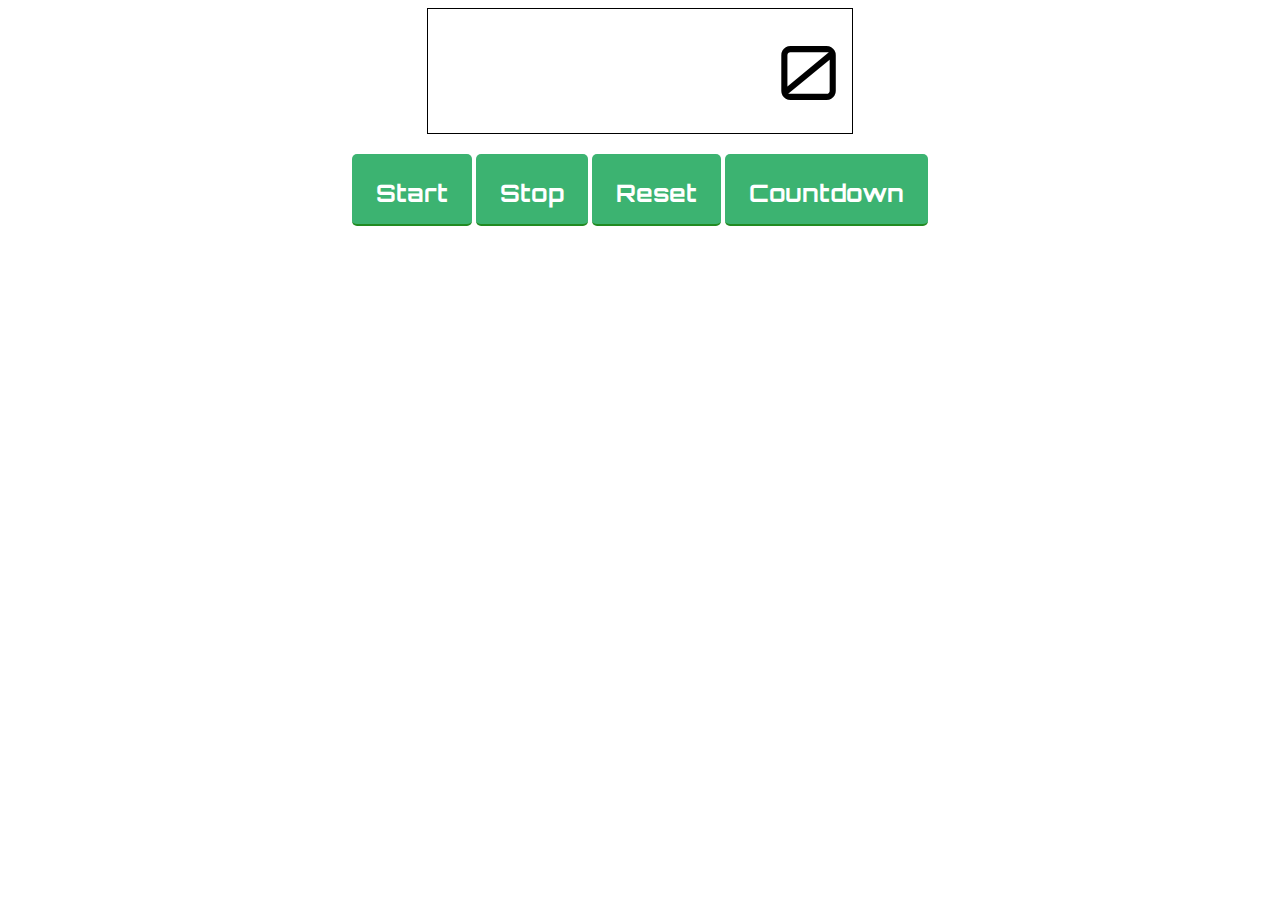
<file: stopwatch_practice/index.html>
<html>
  <head>
    <title></title>
    <!-- CSS -->
    <link rel="stylesheet" href="style.css">
    <link href='http://fonts.googleapis.com/css?family=Orbitron:400,700' rel='stylesheet' type='text/css'>
    <!-- JQUERY -->
    <script
  src="https://code.jquery.com/jquery-3.2.1.min.js"
  integrity="sha256-hwg4gsxgFZhOsEEamdOYGBf13FyQuiTwlAQgxVSNgt4="
  crossorigin="anonymous"></script>
    

  </head>
  <body>
    <div id="stopwatch">
      0
    </div>

    <div id="controls">
      <button id="start">Start</button>
      <button id="stop">Stop</button>
      <button id="reset">Reset</button>
      <button id="countdown">Countdown</button>
    </div>
  </body>
  <script src="app.js"></script>
</html>
</file>
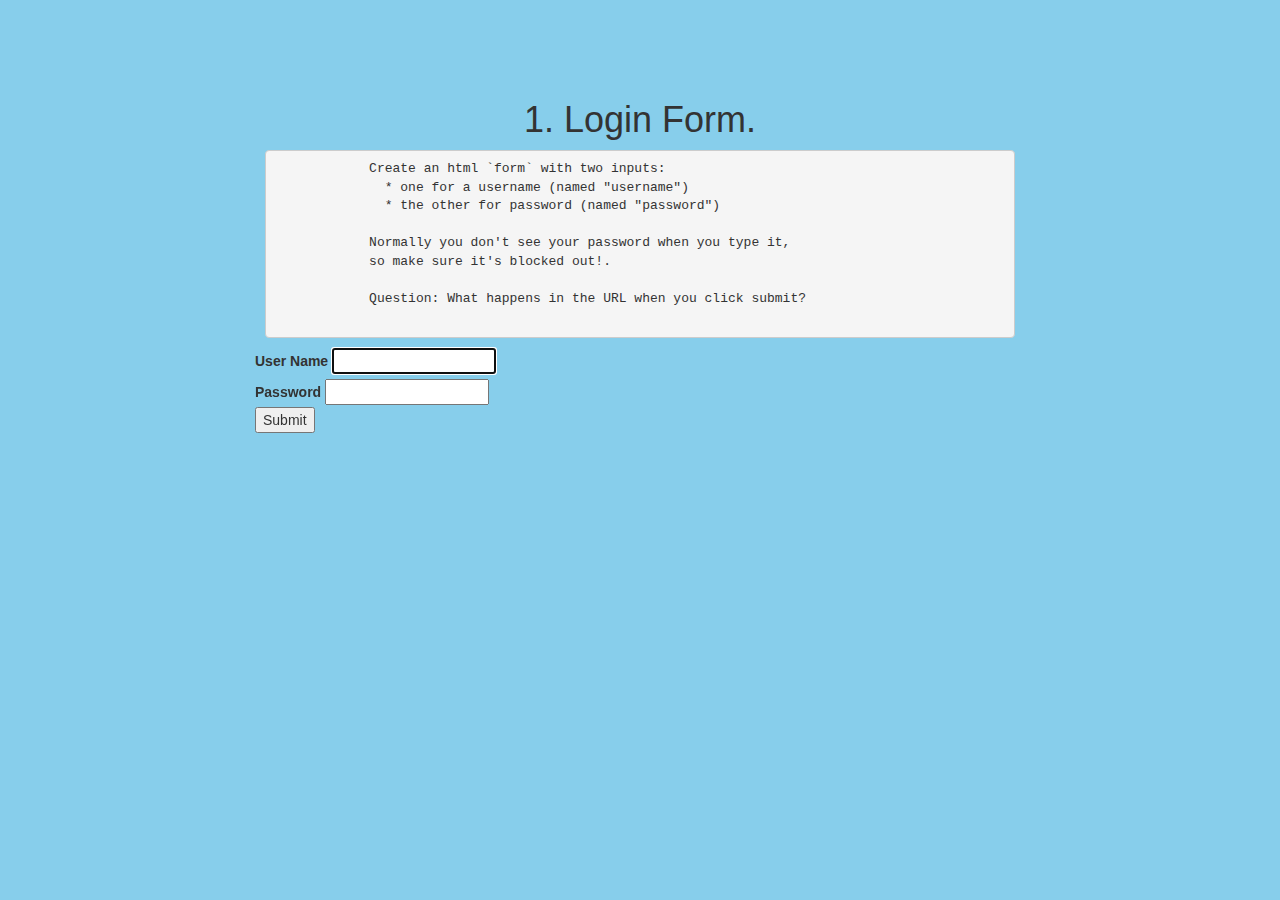
<file: morning/lab/HTML-Forms-Lab/01_login_form/index.html>
<!DOCTYPE html>
<html lang="en">
  <head>
    <meta charset="utf-8">
    <meta name="viewport" content="width=device-width, initial-scale=1">

    <title>Blank</title>

    <!-- STYLESHEETS -->
    <link rel="stylesheet" href="https://maxcdn.bootstrapcdn.com/bootstrap/3.3.5/css/bootstrap.min.css">
    <link rel="stylesheet" href="styles/style.css">

    <!-- VENDOR SCRIPTS -->
    <script src="https://ajax.googleapis.com/ajax/libs/jquery/1.11.3/jquery.min.js"></script>
    <script src="https://maxcdn.bootstrapcdn.com/bootstrap/3.3.5/js/bootstrap.min.js"></script>

    <!-- APPLICATION SCRIPTS -->
    <script src="scripts/app.js"></script>
  </head>
  <body>
    <div class="container">
      <div class="row">
        <div class="col-md-8 col-md-offset-2">
          <h1>1. Login Form.</h1>
          <pre>
            Create an html `form` with two inputs:
              * one for a username (named "username")
              * the other for password (named "password")

            Normally you don't see your password when you type it,
            so make sure it's blocked out!.

            Question: What happens in the URL when you click submit?
          </pre>
        </div>
        <div class="row">
        <div class="col-md-8 col-md-offset-2">

          <!-- CODE IN HERE -->

          <form>
            <label>User Name
              <input type="text" id="user" name="name" autofocus>
            </label>
          <br>
           <label for="user">Password</label>
           <input id="user" type="password" name="password">
          <br>
          <form action="http://google.com">
            <input type="submit" value="Submit" />
         </form>

         <!-- it shows the user name and passwork in the url  -->


      <!-- end of the <code -->

        </div>
      </div>
    </div>
  </body>
</html>
</file>
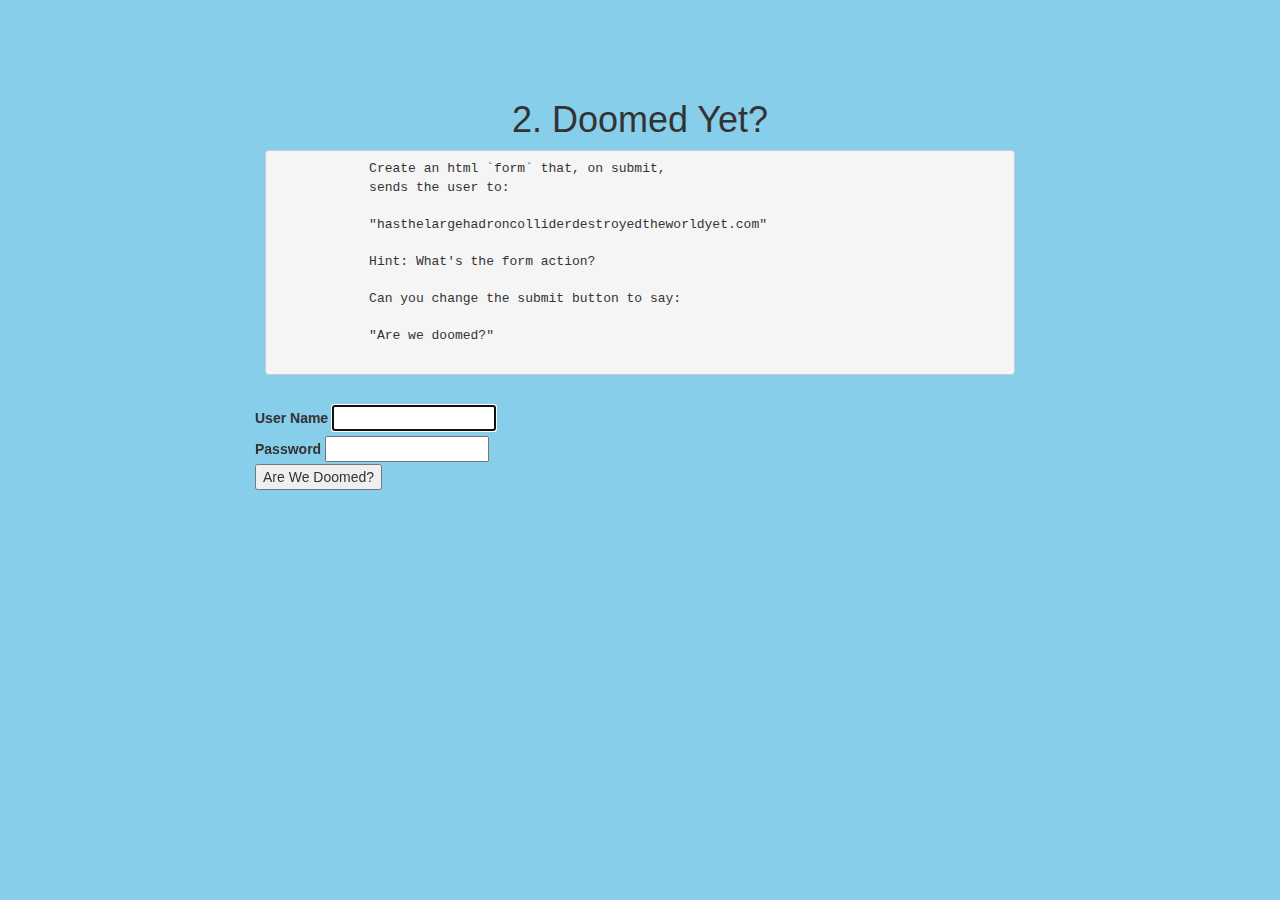
<file: morning/lab/HTML-Forms-Lab/02_doomed_yet/index.html>
<!DOCTYPE html>
<html lang="en">
  <head>
    <meta charset="utf-8">
    <meta name="viewport" content="width=device-width, initial-scale=1">

    <title>q2
    </title>

    <!-- STYLESHEETS -->
    <link rel="stylesheet" href="https://maxcdn.bootstrapcdn.com/bootstrap/3.3.5/css/bootstrap.min.css">
    <link rel="stylesheet" href="styles/style.css">

    <!-- VENDOR SCRIPTS -->
    <script src="https://ajax.googleapis.com/ajax/libs/jquery/1.11.3/jquery.min.js"></script>
    <script src="https://maxcdn.bootstrapcdn.com/bootstrap/3.3.5/js/bootstrap.min.js"></script>

    <!-- APPLICATION SCRIPTS -->
    <script src="scripts/app.js"></script>
  </head>
  <body>
    <div class="container">
      <div class="row">
        <div class="col-md-8 col-md-offset-2">
          <h1>2. Doomed Yet?</h1>
          <pre>
            Create an html `form` that, on submit,
            sends the user to:

            "hasthelargehadroncolliderdestroyedtheworldyet.com"

            Hint: What's the form action?

            Can you change the submit button to say:

            "Are we doomed?"
          </pre>
        </div>
        <div class="row">
          <div class="col-md-8 col-md-offset-2">

            <!-- CODE IN HERE -->

            <form action="http://hasthelargehadroncolliderdestroyedtheworldyet.com">
              <br>
              <label>User Name
                <input type="text" id="user" name="name" autofocus>
              </label>
            <br>
             <label for="user">Password</label>
             <input id="user" type="password" name="password">
            <br>
              <input type="submit" value="Are We Doomed?">
            </form>
          </form>

            <!-- <form action="http://hasthelargehadroncolliderdestroyedtheworldyet.com">
              <input type="submit" value="Are We Doomed?"/>
           <!-</form>  -->



          </div>
        </div>
      </div>
    </div>
  </body>
</html>
</file>
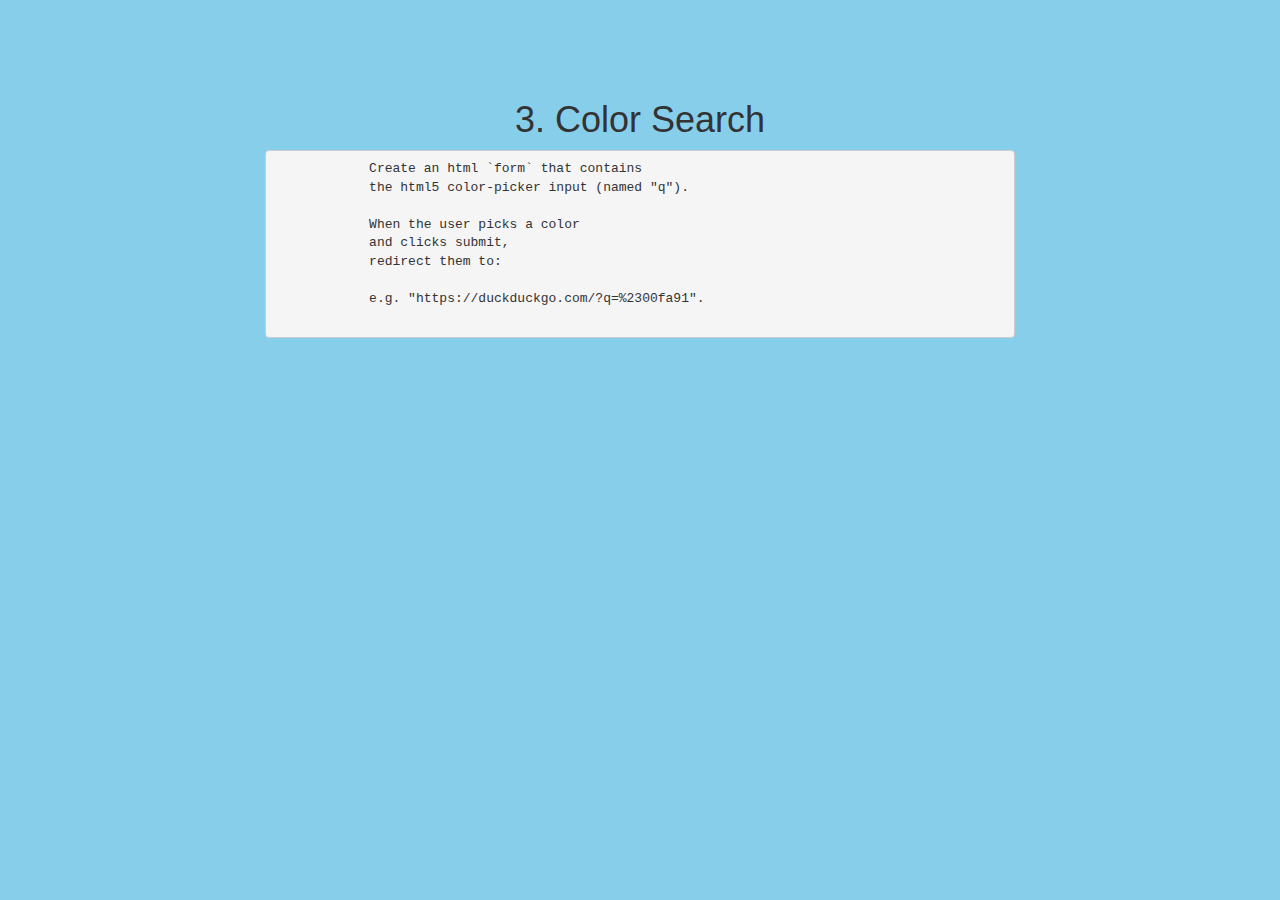
<file: morning/lab/HTML-Forms-Lab/03_color_search/index.html>
<!DOCTYPE html>
<html lang="en">
  <head>
    <meta charset="utf-8">
    <meta name="viewport" content="width=device-width, initial-scale=1">

    <title>Blank</title>

    <!-- STYLESHEETS -->
    <link rel="stylesheet" href="https://maxcdn.bootstrapcdn.com/bootstrap/3.3.5/css/bootstrap.min.css">
    <link rel="stylesheet" href="styles/style.css">

    <!-- VENDOR SCRIPTS -->
    <script src="https://ajax.googleapis.com/ajax/libs/jquery/1.11.3/jquery.min.js"></script>
    <script src="https://maxcdn.bootstrapcdn.com/bootstrap/3.3.5/js/bootstrap.min.js"></script>

    <!-- APPLICATION SCRIPTS -->
    <script src="scripts/app.js"></script>
  </head>
  <body>
    <div class="container">
      <div class="row">
        <div class="col-md-8 col-md-offset-2">
          <h1>3. Color Search</h1>
          <pre>
            Create an html `form` that contains
            the html5 color-picker input (named "q").

            When the user picks a color
            and clicks submit,
            redirect them to:

            e.g. "https://duckduckgo.com/?q=%2300fa91".
          </pre>
        </div>
      </div>
      <div class="row">
        <div class="col-md-8 col-md-offset-2">

          <!-- CODE IN HERE -->

        </div>
      </div>
    </div>
  </body>
</html>
</file>
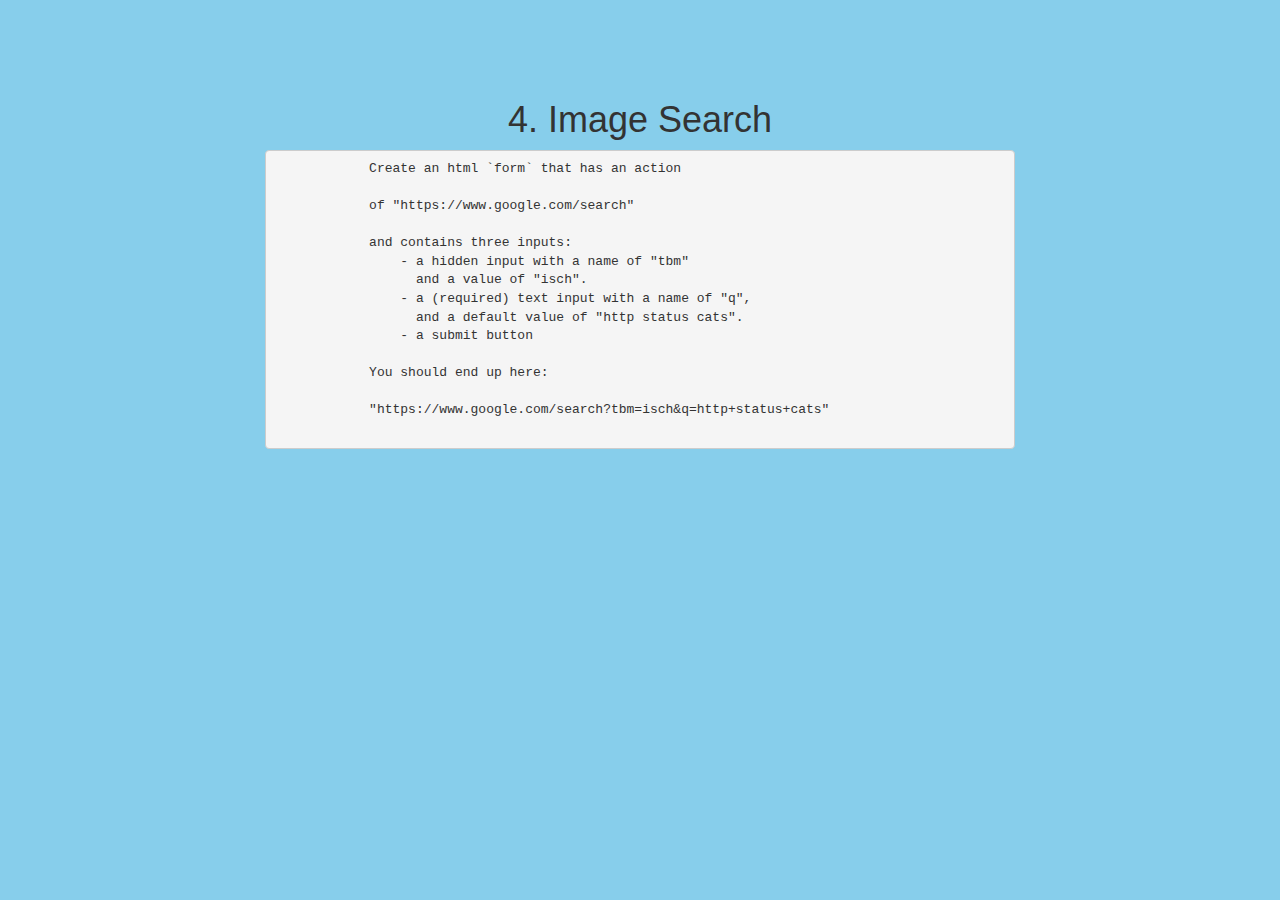
<file: morning/lab/HTML-Forms-Lab/04_image_search/index.html>
<!DOCTYPE html>
<html lang="en">
  <head>
    <meta charset="utf-8">
    <meta name="viewport" content="width=device-width, initial-scale=1">

    <title>Blank</title>

    <!-- STYLESHEETS -->
    <link rel="stylesheet" href="https://maxcdn.bootstrapcdn.com/bootstrap/3.3.5/css/bootstrap.min.css">
    <link rel="stylesheet" href="styles/style.css">

    <!-- VENDOR SCRIPTS -->
    <script src="https://ajax.googleapis.com/ajax/libs/jquery/1.11.3/jquery.min.js"></script>
    <script src="https://maxcdn.bootstrapcdn.com/bootstrap/3.3.5/js/bootstrap.min.js"></script>

    <!-- APPLICATION SCRIPTS -->
    <script src="scripts/app.js"></script>
  </head>
  <body>
    <div class="container">
      <div class="row">
        <div class="col-md-8 col-md-offset-2">
          <h1>4. Image Search</h1>
          <pre>
            Create an html `form` that has an action

            of "https://www.google.com/search"

            and contains three inputs:
                - a hidden input with a name of "tbm"
                  and a value of "isch".
                - a (required) text input with a name of "q",
                  and a default value of "http status cats".
                - a submit button

            You should end up here:

            "https://www.google.com/search?tbm=isch&q=http+status+cats"
          </pre>
        </div>
      </div>
      <div class="row">
        <div class="col-md-8 col-md-offset-2">

          <!-- CODE IN HERE -->

        </div>
      </div>
    </div>
  </body>
</html>
</file>
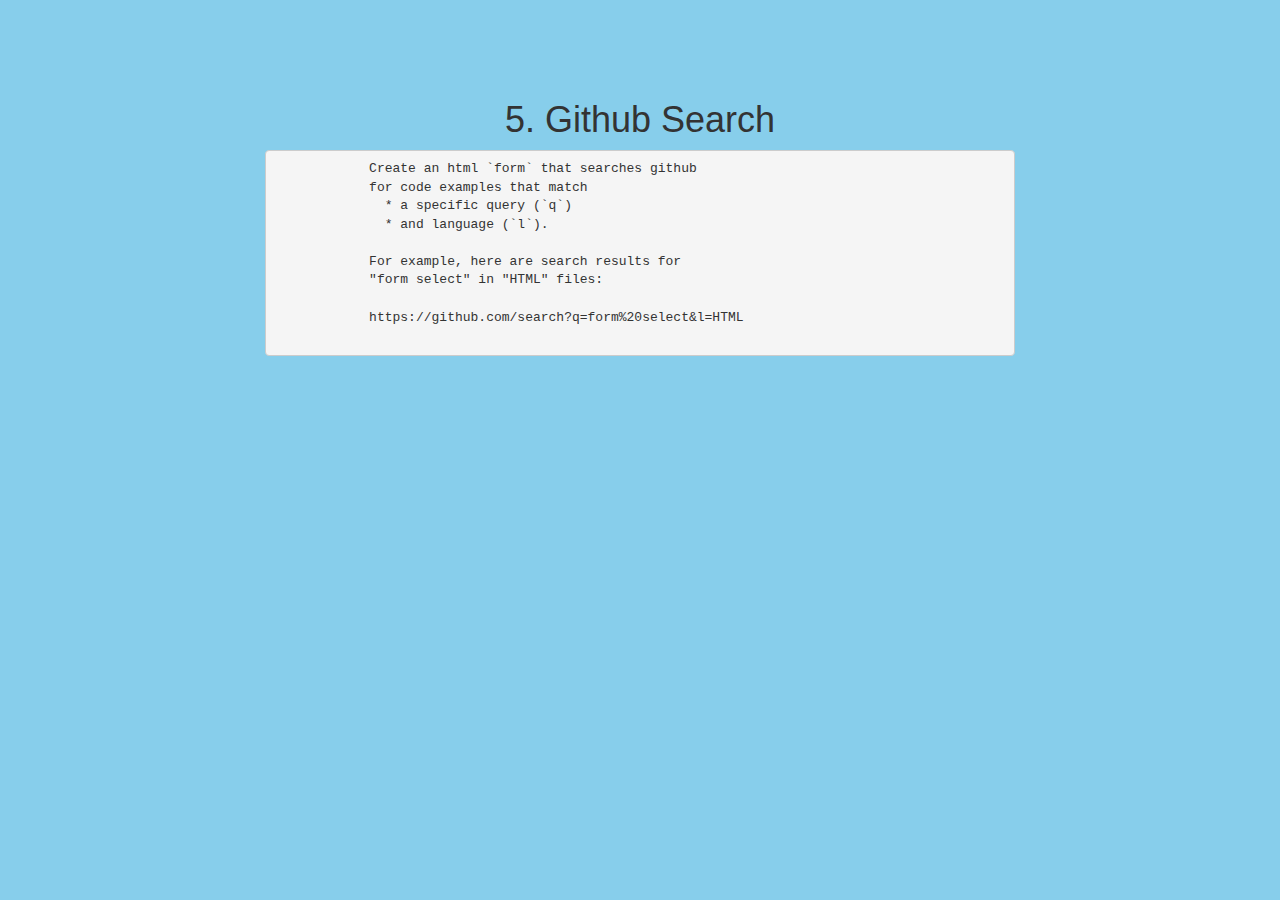
<file: morning/lab/HTML-Forms-Lab/05_github_search/index.html>
<!DOCTYPE html>
<html lang="en">
  <head>
    <meta charset="utf-8">
    <meta name="viewport" content="width=device-width, initial-scale=1">

    <title>Blank</title>

    <!-- STYLESHEETS -->
    <link rel="stylesheet" href="https://maxcdn.bootstrapcdn.com/bootstrap/3.3.5/css/bootstrap.min.css">
    <link rel="stylesheet" href="styles/style.css">

    <!-- VENDOR SCRIPTS -->
    <script src="https://ajax.googleapis.com/ajax/libs/jquery/1.11.3/jquery.min.js"></script>
    <script src="https://maxcdn.bootstrapcdn.com/bootstrap/3.3.5/js/bootstrap.min.js"></script>

    <!-- APPLICATION SCRIPTS -->
    <script src="scripts/app.js"></script>
  </head>
  <body>
    <div class="container">
      <div class="row">
        <div class="col-md-8 col-md-offset-2">
          <h1>5. Github Search</h1>
          <pre>
            Create an html `form` that searches github
            for code examples that match
              * a specific query (`q`)
              * and language (`l`).

            For example, here are search results for
            "form select" in "HTML" files:

            https://github.com/search?q=form%20select&l=HTML
          </pre>
        </div>
      </div>
      <div class="row">
        <div class="col-md-8 col-md-offset-2">

          <!-- CODE IN HERE -->

        </div>
      </div>
    </div>
  </body>
</html>
</file>
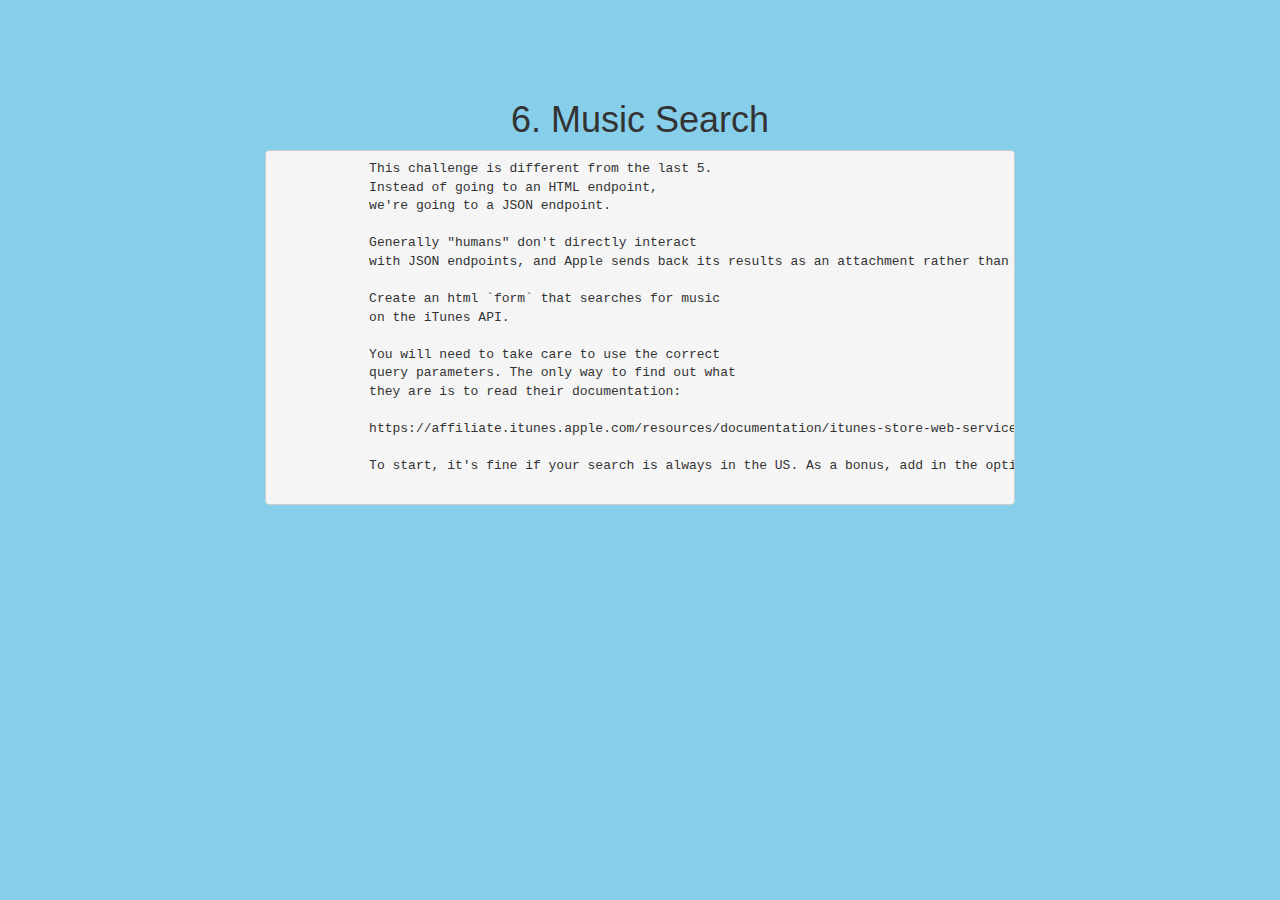
<file: morning/lab/HTML-Forms-Lab/06_music_search/index.html>
<!DOCTYPE html>
<html lang="en">
  <head>
    <meta charset="utf-8">
    <meta name="viewport" content="width=device-width, initial-scale=1">

    <title>Blank</title>

    <!-- STYLESHEETS -->
    <link rel="stylesheet" href="https://maxcdn.bootstrapcdn.com/bootstrap/3.3.5/css/bootstrap.min.css">
    <link rel="stylesheet" href="styles/style.css">

    <!-- VENDOR SCRIPTS -->
    <script src="https://ajax.googleapis.com/ajax/libs/jquery/1.11.3/jquery.min.js"></script>
    <script src="https://maxcdn.bootstrapcdn.com/bootstrap/3.3.5/js/bootstrap.min.js"></script>

    <!-- APPLICATION SCRIPTS -->
    <script src="scripts/app.js"></script>
  </head>
  <body>
    <div class="container">
      <div class="row">
        <div class="col-md-8 col-md-offset-2">
          <h1>6. Music Search</h1>
          <pre>
            This challenge is different from the last 5.
            Instead of going to an HTML endpoint,
            we're going to a JSON endpoint.

            Generally "humans" don't directly interact
            with JSON endpoints, and Apple sends back its results as an attachment rather than in a webpage. That's expected!

            Create an html `form` that searches for music
            on the iTunes API.

            You will need to take care to use the correct
            query parameters. The only way to find out what
            they are is to read their documentation:

            https://affiliate.itunes.apple.com/resources/documentation/itunes-store-web-service-search-api/

            To start, it's fine if your search is always in the US. As a bonus, add in the option to select which country to search in.
          </pre>
        </div>
      </div>
      <div class="row">
        <div class="col-md-8 col-md-offset-2">

          <!-- CODE IN HERE -->

        </div>
      </div>
    </div>
  </body>
</html>
</file>
<file: stopwatch_practice/style.css>
body {
  text-align: center;
  font-family: 'Orbitron', 'Courier New', monospace;
}

#stopwatch {
  width: 400px;
  height: 100px;
  margin: 0 auto;
  border: 1px solid black;
  padding: 12px;

  line-height: 100px;
  font-size: 75px;
  text-align: right;

  margin-bottom: 20px;
}

#controls {
  text-align: center;
}

button {
  padding: 24px 24px 16px 24px;
  background: mediumseagreen;
  border:none;
  border-bottom: 2px solid forestgreen;
  border-radius: 5px;

  color: white;
  font-size: 24px;
  font-family: 'Orbitron', 'Courier New', monospace;
  font-weight: 700;
}
</file>
<file: morning/lab/HTML-Forms-Lab/01_login_form/styles/style.css>
body {
  color: #333;
  font-family: Helvetica, Arial, sans-serif;
  background-color: skyblue; /* Sanity Check! */
}

h1 {
  margin-top: 100px;
  text-align: center;
}
</file>
<file: morning/lab/HTML-Forms-Lab/02_doomed_yet/styles/style.css>
body {
  color: #333;
  font-family: Helvetica, Arial, sans-serif;
  background-color: skyblue; /* Sanity Check! */
}

h1 {
  margin-top: 100px;
  text-align: center;
}
</file>
<file: morning/lab/HTML-Forms-Lab/03_color_search/styles/style.css>
body {
  color: #333;
  font-family: Helvetica, Arial, sans-serif;
  background-color: skyblue; /* Sanity Check! */
}

h1 {
  margin-top: 100px;
  text-align: center;
}
</file>
<file: morning/lab/HTML-Forms-Lab/04_image_search/styles/style.css>
body {
  color: #333;
  font-family: Helvetica, Arial, sans-serif;
  background-color: skyblue; /* Sanity Check! */
}

h1 {
  margin-top: 100px;
  text-align: center;
}
</file>
<file: morning/lab/HTML-Forms-Lab/05_github_search/styles/style.css>
body {
  color: #333;
  font-family: Helvetica, Arial, sans-serif;
  background-color: skyblue; /* Sanity Check! */
}

h1 {
  margin-top: 100px;
  text-align: center;
}
</file>
<file: morning/lab/HTML-Forms-Lab/06_music_search/styles/style.css>
body {
  color: #333;
  font-family: Helvetica, Arial, sans-serif;
  background-color: skyblue; /* Sanity Check! */
}

h1 {
  margin-top: 100px;
  text-align: center;
}
</file>
